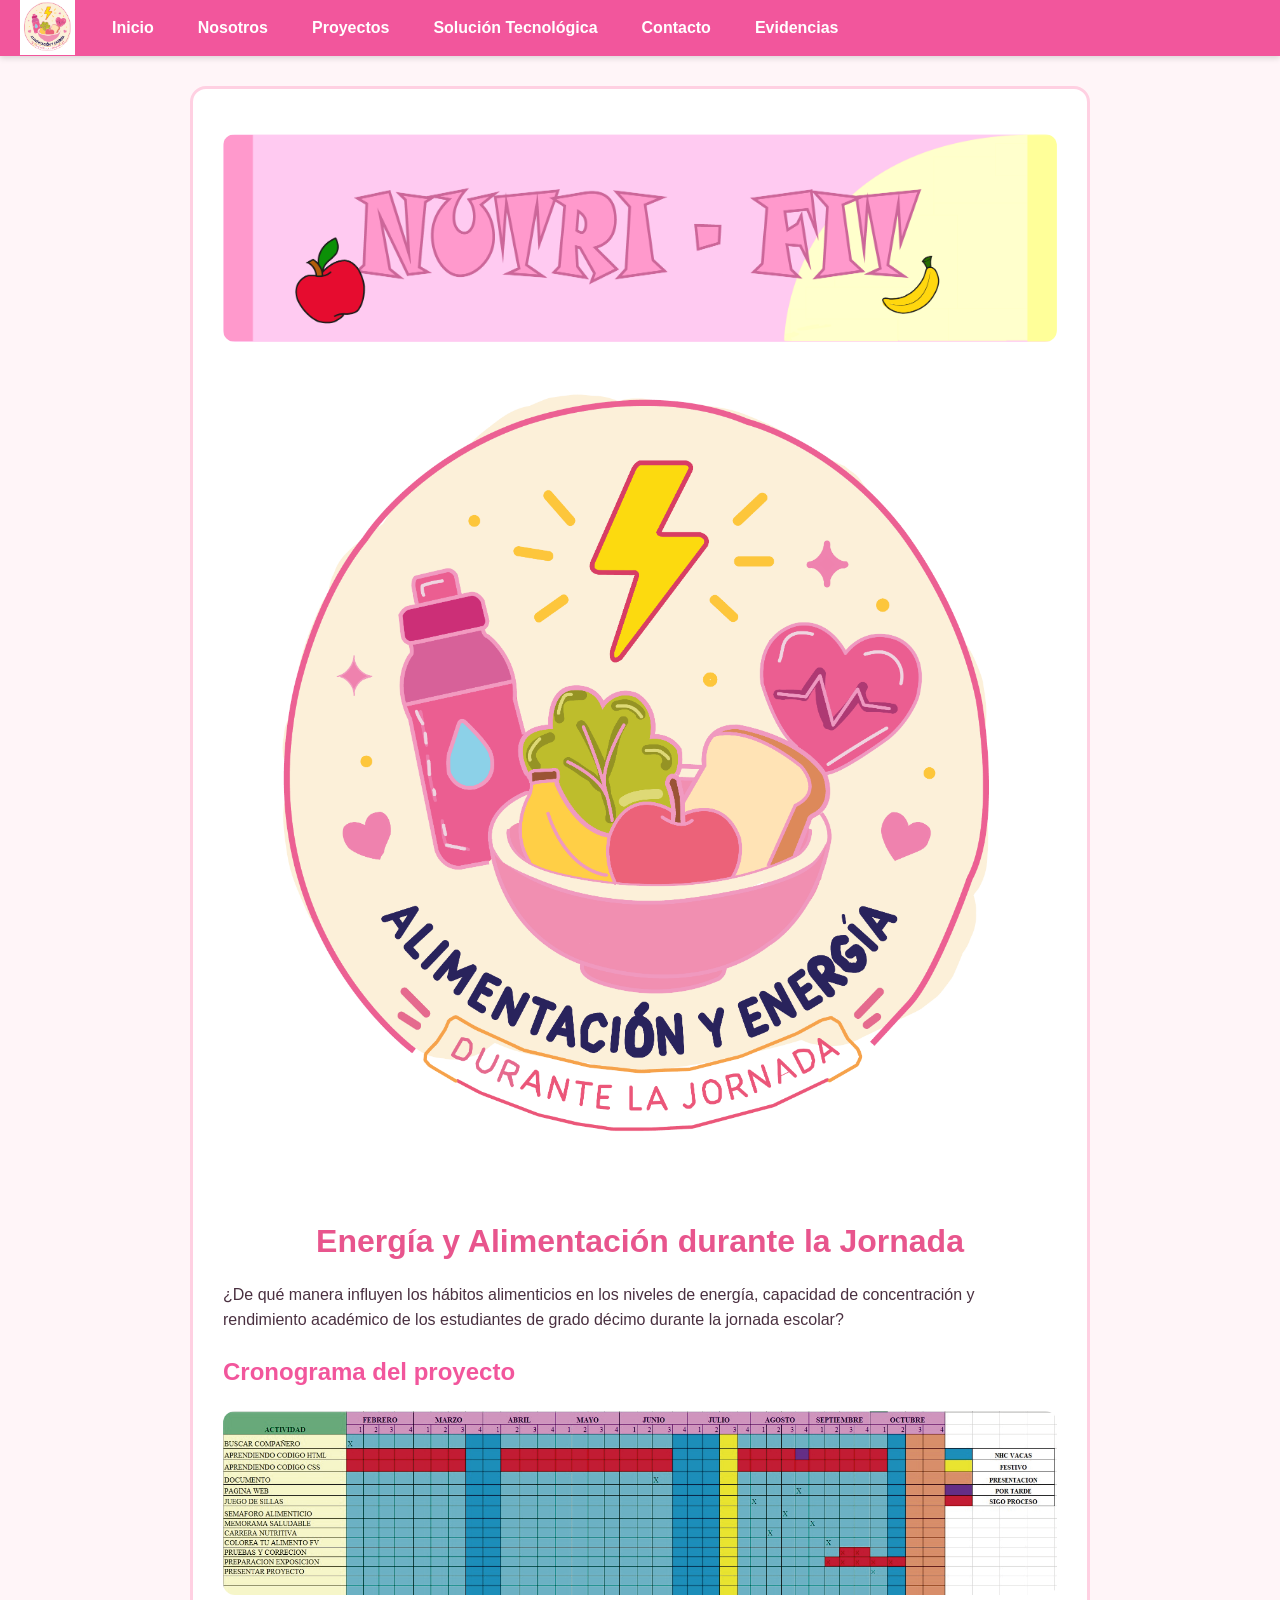
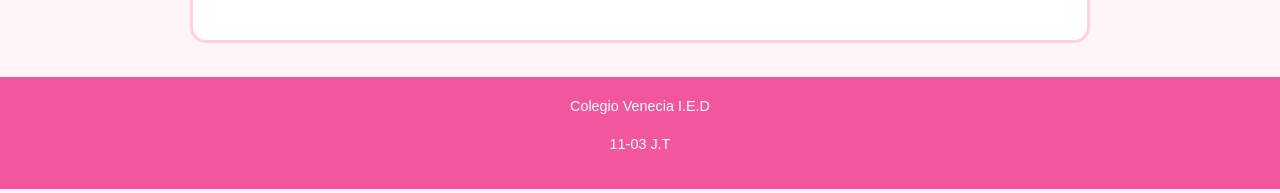
<file: index.html>
<!DOCTYPE html>
<html lang="es">
<head>
  <meta charset="UTF-8">
  <title>Inicio - Energía y Alimentación durante la Jornada</title>
  <link rel="stylesheet" href="proyecto.css">
</head>
<body>

  
  <nav class="menu">
    <img src="logo.png" alt="Logo del proyecto" class="logo-menu">
    <ul>
      <li><a href="index.html">Inicio</a></li>
      <li><a href="nosotros.html">Nosotros</a></li>
      <li><a href="proyectos.html">Proyectos</a></li>
      <li><a href="solucion.html">Solución Tecnológica</a></li>
      <li><a href="contacto.html">Contacto</a></li>
      <li><a href="Evidencias.html">Evidencias</a></li>
    </ul>
  </nav>

  
  <div class="contenido">
    <img src="banner 1.png">
    <img src="logo.png" alt="Logo del proyecto" class="logo-inicio">
    <h1>Energía y Alimentación durante la Jornada</h1>
    <p>¿De qué manera influyen los hábitos alimenticios en los niveles de energía, capacidad de concentración y rendimiento académico de los estudiantes de grado décimo durante la jornada escolar?</p>

    <h2>Cronograma del proyecto</h2>
    <img src="cronograma.png" alt="Cronograma del proyecto">
  </div>

  <footer>
	<div class="footer-content">
              
            </div>
            <p> Colegio Venecia I.E.D </p>
            <p> 11-03 J.T </p>
    </footer>
</footer>

</body>
</html>
</file>
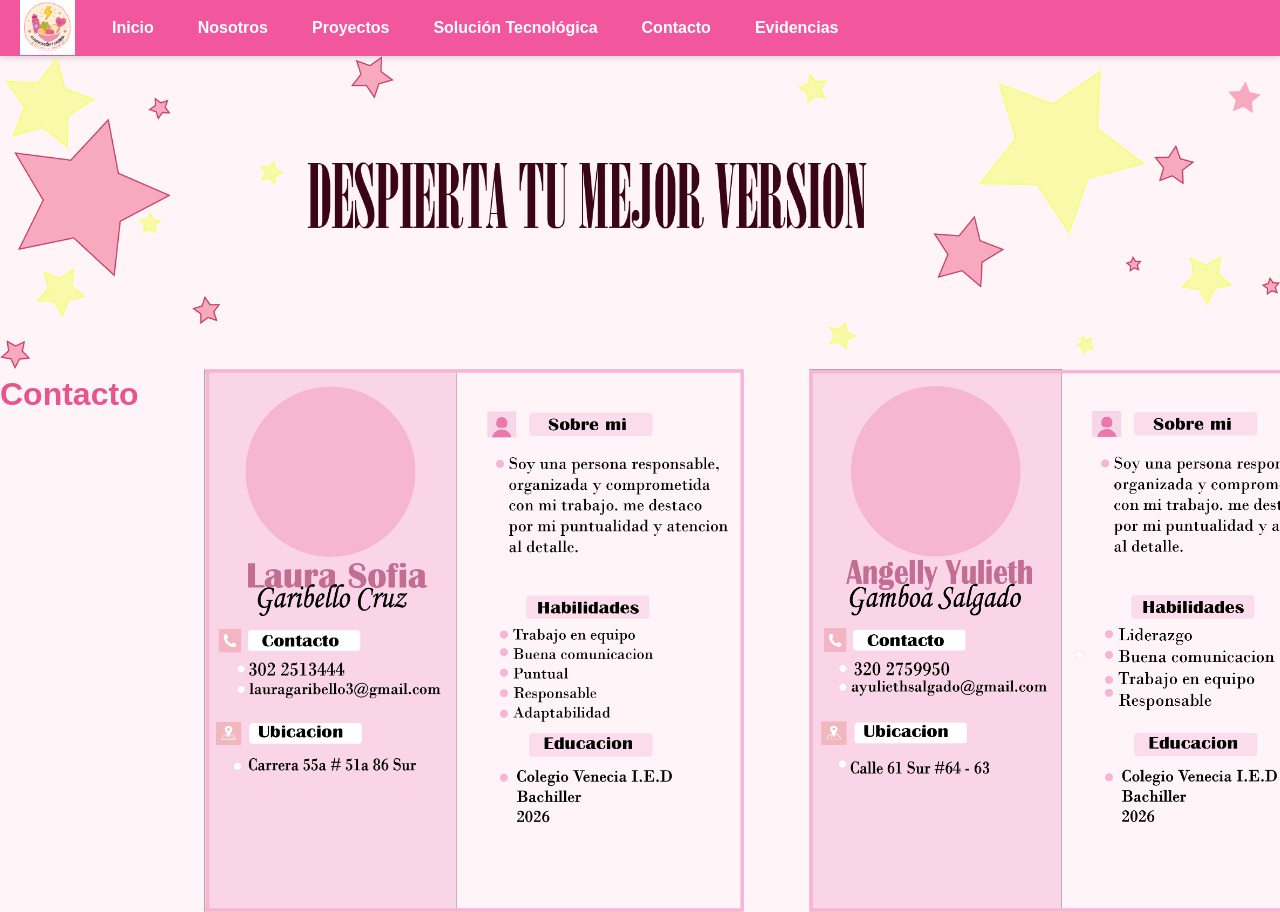
<file: contacto.html>
<!DOCTYPE html>
<html lang="es">
<head>
  <meta charset="UTF-8">
  <title>Contacto - Energía y Alimentación durante la Jornada</title>
  <link rel="stylesheet" href="proyecto.css">
</head>
<body>

  
  <nav class="menu">
    <img src="logo.png" alt="Logo del proyecto" class="logo-menu">
    <ul>
      <li><a href="index.html">Inicio</a></li>
      <li><a href="nosotros.html">Nosotros</a></li>
      <li><a href="proyectos.html">Proyectos</a></li>
      <li><a href="solucion.html">Solución Tecnológica</a></li>
      <li><a href="contacto.html">Contacto</a></li>
       <li><a href="Evidencias.html">Evidencias</a></li>
    </ul> 
  </nav>

  <img src="banner 5.png">

  <div class="hojas-vida">
    <h1> Contacto </h1>
    
    <img src="hoja de vida de laura3.png" alt="hoja de vida de laura2" class="hojas-vida">
    <img src="hoja de vida de yulieth2.png" alt="hoja de vida de yulieth2" class="hojas-vida">

<footer>
	<div class="footer-content">
              
     </div>
      <p> Colegio Venecia I.E.D </p>
      <p> 11-03 J.T </p>
    </footer>
</footer>

</body>
</html>
</file>
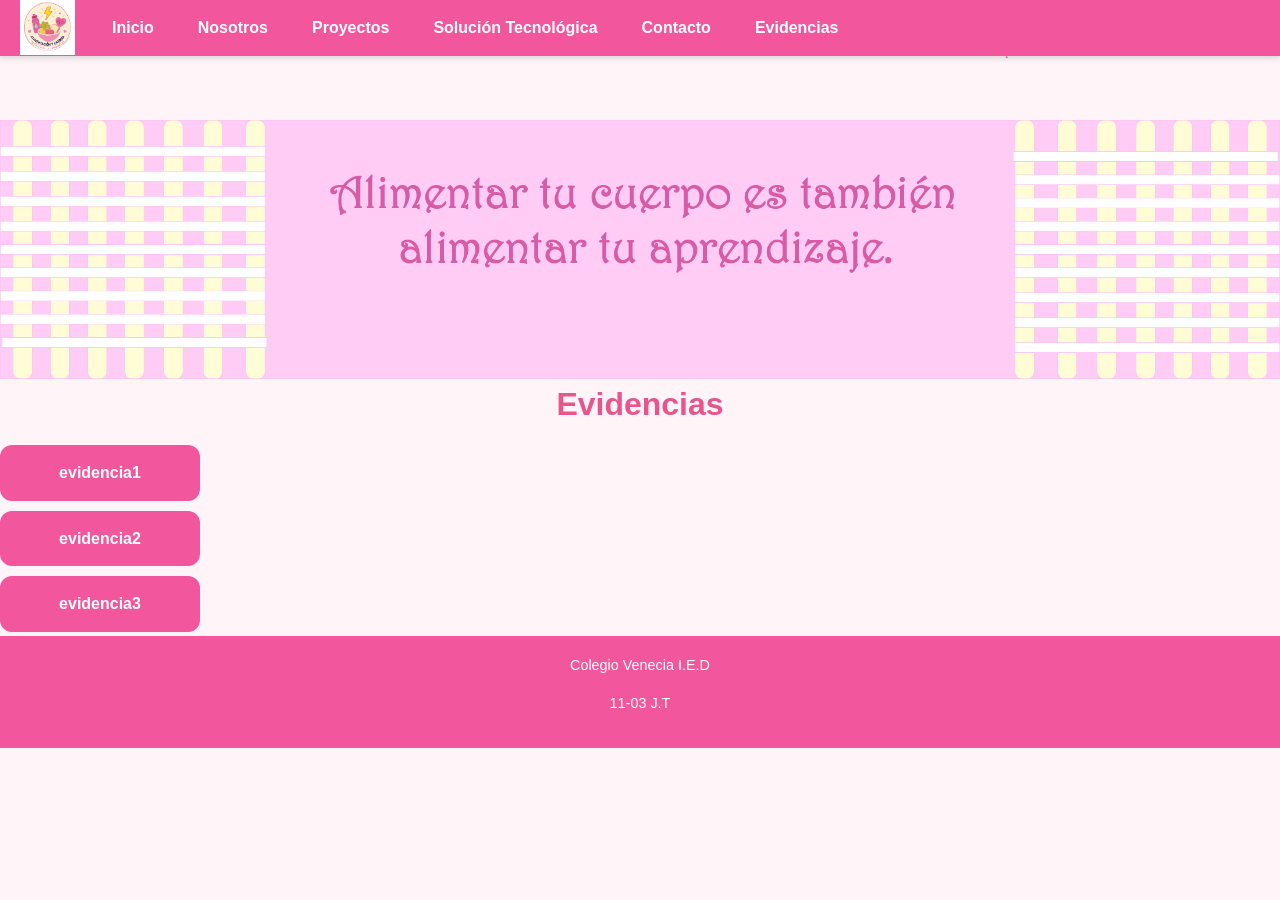
<file: Evidencias.html>
<!DOCTYPE html>
<html lang="es">
<head>
  <meta charset="UTF-8">
  <title>Evidencias</title>
  <link rel="stylesheet" href="proyecto.css">
</head>
<body>
    <nav class="menu">
    <img src="logo.png" alt="Logo del proyecto" class="logo-menu">
    <ul>
      <li><a href="index.html">Inicio</a></li>
      <li><a href="nosotros.html">Nosotros</a></li>
      <li><a href="proyectos.html">Proyectos</a></li>
      <li><a href="solucion.html">Solución Tecnológica</a></li>
      <li><a href="contacto.html">Contacto</a></li>
       <li><a href="Evidencias.html">Evidencias</a></li>
    </ul>
  </nav>

  <img src="banner 2.png">

  <div class="Evidencias">
    <h1> Evidencias </h1>
    <div class="sidebar"> 
      <a href="#bloque-evidencia1">evidencia1</a>
      <a href="#bloque-evidencia2">evidencia2</a>
      <a href="#bloque-evidencia3">evidencia3</a>
    </div>


    <div class="bloque" id="bloque-evidencia1">
      <img src="evidencia 1.jpeg" alt="evidencia1">
    </div>

    <div class="bloque" id="bloque-evidencia2">
      <img src="evidencia 2.jpeg" alt="evidencia2">
    </div>

    <div class="bloque" id="bloque-evidencia3">
      <img src="evidencia 3.jpeg" alt="evidencia3">
    </div>
  
    <footer>
      <div class="footer-content">
          </div> 
          <p> Colegio Venecia I.E.D </p>
          <p> 11-03 J.T </p>
        </footer>
    </footer>
    
    </body>
    </html>
</file>
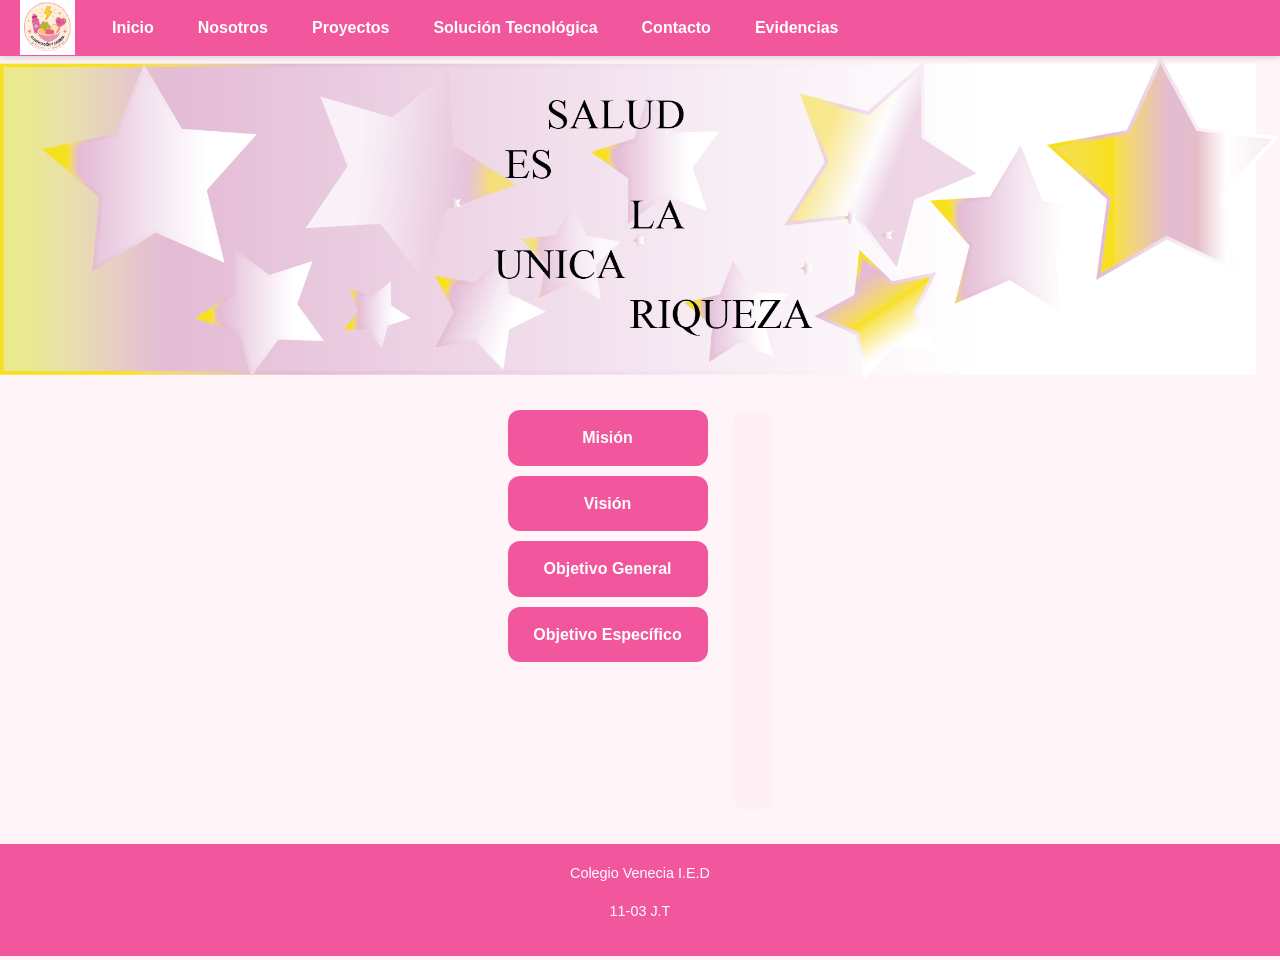
<file: nosotros.html>
<!DOCTYPE html>
<html lang="es">
<head>
  <meta charset="UTF-8">
  <title>Nosotros - Energía y Alimentación durante la Jornada</title>
  <link rel="stylesheet" href="proyecto.css">
</head>
<body>

  
  <nav class="menu">
    <img src="logo.png" alt="Logo del proyecto" class="logo-menu">
    <ul>
      <li><a href="index.html">Inicio</a></li>
      <li><a href="nosotros.html">Nosotros</a></li>
      <li><a href="proyectos.html">Proyectos</a></li>
      <li><a href="solucion.html">Solución Tecnológica</a></li>
      <li><a href="contacto.html">Contacto</a></li>
       <li><a href="Evidencias.html">Evidencias</a></li>
    </ul>
  </nav>

  <img src="banner 6 .png">

  <div class="nosotros-container">


    <div class="sidebar"> 
      <a href="#bloque-mision">Misión</a>
      <a href="#bloque-vision">Visión</a>
      <a href="#bloque-objetivo-general">Objetivo General</a>
      <a href="#bloque-objetivo-especifico">Objetivo Específico</a>
    </div>

    
    <div class="visor">

      <div class="bloque" id="bloque-mision">
        <img src="mision.jpeg" alt="Misión">
      </div>

      <div class="bloque" id="bloque-vision">
        <img src="vision.jpeg" alt="Visión">
      </div>

      <div class="bloque" id="bloque-objetivo-general">
        <img src="objetivo-general.jpeg" alt="Objetivo General">
      </div>

      <div class="bloque" id="bloque-objetivo-especifico">
        <img src="objetivo-especifico.jpeg" alt="Objetivo Específico">
      </div>

      <p class="placeholder"></p>

    </div>
  </div>


</body>
</html>

<footer>
	<div class="footer-content">
              
            </div>
            <p> Colegio Venecia I.E.D </p>
            <p> 11-03 J.T </p>
    </footer>
</footer>

</body>
</html>
</file>
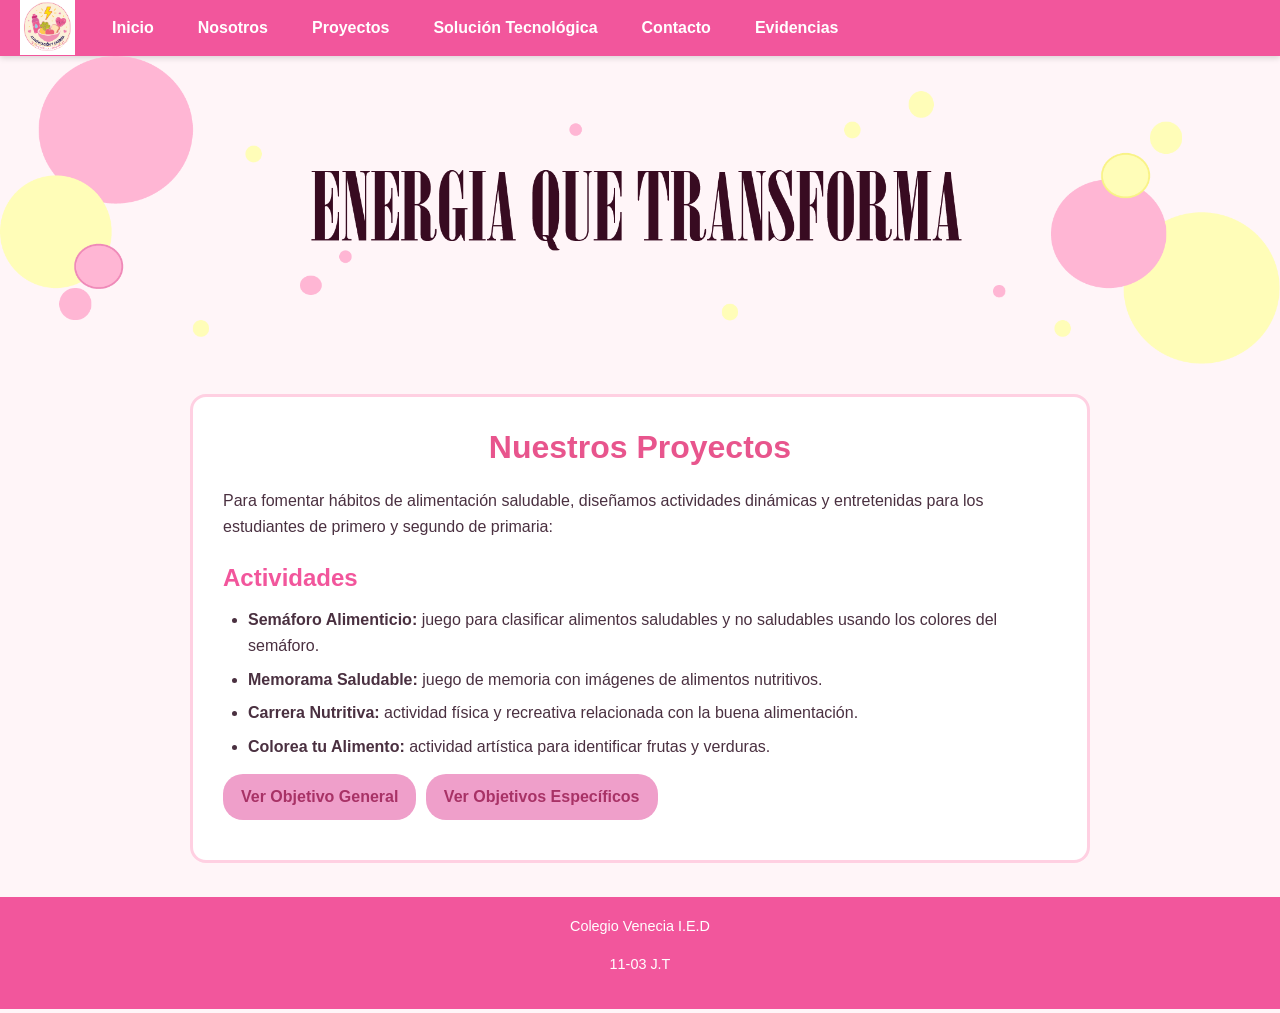
<file: proyectos.html>
<!DOCTYPE html>
<html lang="es">
<head>
  <meta charset="UTF-8">
  <title>Proyectos - Energía y Alimentación durante la Jornada</title>
  <link rel="stylesheet" href="proyecto.css">
</head>
<body>

  <nav class="menu">
    <img src="logo.png" alt="Logo del proyecto" class="logo-menu">
    <ul>
      <li><a href="index.html">Inicio</a></li>
      <li><a href="nosotros.html">Nosotros</a></li>
      <li><a href="proyectos.html">Proyectos</a></li>
      <li><a href="solucion.html">Solución Tecnológica</a></li>
      <li><a href="contacto.html">Contacto</a></li>
       <li><a href="Evidencias.html">Evidencias</a></li>
    </ul>
  </nav>

  <img src="banner 3.png">

  <div class="contenido">
    <h1>Nuestros Proyectos</h1>
    <p>Para fomentar hábitos de alimentación saludable, diseñamos actividades dinámicas y entretenidas para los estudiantes de primero y segundo de primaria:</p>

    <h2>Actividades</h2>
    <ul class="lista">
      <li><strong>Semáforo Alimenticio:</strong> juego para clasificar alimentos saludables y no saludables usando los colores del semáforo.</li>
      <li><strong>Memorama Saludable:</strong> juego de memoria con imágenes de alimentos nutritivos.</li>
      <li><strong>Carrera Nutritiva:</strong> actividad física y recreativa relacionada con la buena alimentación.</li>
      <li><strong>Colorea tu Alimento:</strong> actividad artística para identificar frutas y verduras.</li>
    </ul>

    <a class="boton" href="nosotros.html#bloque-objetivo-general">Ver Objetivo General</a>
    <a class="boton" href="nosotros.html#bloque-objetivo-especifico">Ver Objetivos Específicos</a>
  </div>


  

</body>
</html>
<footer>
	<div class="footer-content">
              
            </div>
            <p> Colegio Venecia I.E.D </p>
            <p> 11-03 J.T </p>
    </footer>
</footer>

</body>
</html>
</file>
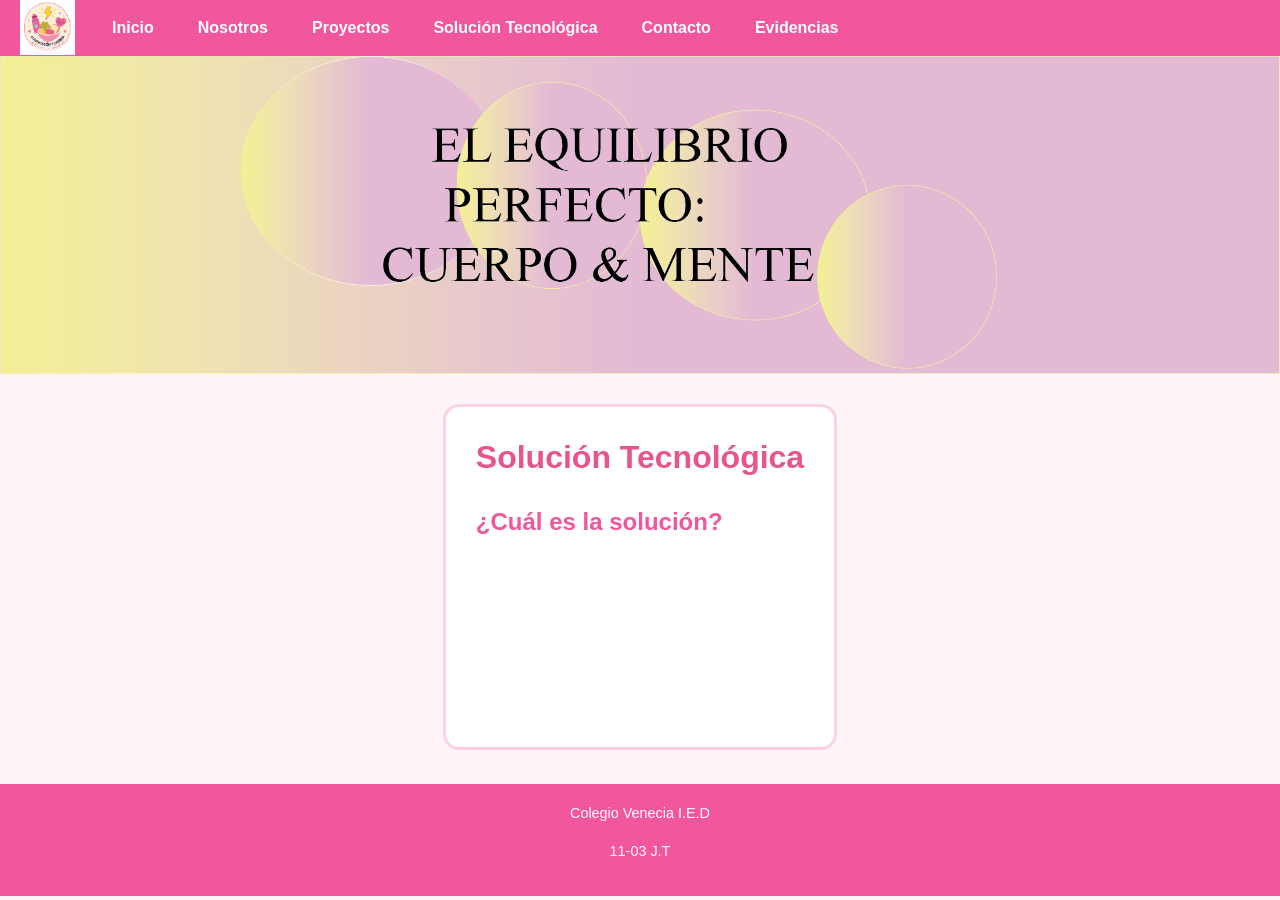
<file: solucion.html>
<!DOCTYPE html>
<html lang="es">
<head>
  <meta charset="UTF-8">
  <title>Solución Tecnológica - Energía y Alimentación durante la Jornada</title>
  <link rel="stylesheet" href="proyecto.css">
</head>
<body>


  <nav class="menu">
    <img src="logo.png" alt="Logo del proyecto" class="logo-menu">
    <ul>
      <li><a href="index.html">Inicio</a></li>
      <li><a href="nosotros.html">Nosotros</a></li>
      <li><a href="proyectos.html">Proyectos</a></li>
      <li><a href="solucion.html">Solución Tecnológica</a></li>
      <li><a href="contacto.html">Contacto</a></li>
       <li><a href="Evidencias.html">Evidencias</a></li>
    </ul>
  </nav>

  <img src="banner 4.png">

  <div class="contenido">
    <h1>Solución Tecnológica</h1>

    <h2>¿Cuál es la solución?</h2>
    
  </div>




</body>
</html>
<footer>
	<div class="footer-content">
              
            </div>
            <p> Colegio Venecia I.E.D </p>
            <p> 11-03 J.T </p>
    </footer>
</footer>

</body>
</html>
</file>
<file: proyecto.css>
* {
  margin: 0;
  padding: 0;
  box-sizing: border-box;
}

html {
  scroll-behavior: smooth;
}

body {
  font-family: Arial, sans-serif;
  color: #4a3040;
  line-height: 1.6;
  background-color: #fff5f8;
  min-height: 100vh;
  display: flex;
  flex-direction: column;
}

.menu {
  background-color: #f2569c;
  display: flex;
  align-items: center;
  padding: 0 20px;
  box-shadow: 0 2px 6px rgba(0, 0, 0, 0.15);
}

.logo-menu {
  height: 55px;
  margin-right: 15px;
}

.menu ul {
  list-style: none;
  display: flex;
  flex-wrap: wrap;
  flex: 1;
}

.menu ul li a {
  display: block;
  padding: 15px 22px;
  color: white;
  text-decoration: none;
  font-weight: bold;
  transition: background-color 0.3s ease, padding-left 0.3s ease;
}

.menu ul li a:hover {
  background-color: #ef9fca;
  color: #a83266;
  padding-left: 29px;
}

.contenido {
  max-width: 900px;
  margin: 30px auto;
  padding: 25px 30px;
  background-color: white;
  border-radius: 16px;
  border: 3px solid #ffd0e2;
  flex: 1 0 auto;
}

h1 {
  color: #e8558d;
  margin-bottom: 15px;
  text-align: center;
}

h2 {
  color: #f2569c;
  margin-top: 20px;
  margin-bottom: 10px;
}

p {
  margin-bottom: 15px;
}

.contenido img {
  display: block;
  max-width: 100%;
  height: auto;
  margin: 20px auto;
  border-radius: 12px;
}

.logo-inicio {
  max-width: 220px;
  margin: 0 auto 15px auto;
}

ul.lista {
  margin: 10px 0 10px 25px;
}

ul.lista li {
  margin-bottom: 8px;
}

.boton {
  display: inline-block;
  background-color: #ef9fca;
  color: #a83266;
  text-decoration: none;
  font-weight: bold;
  padding: 10px 18px;
  border-radius: 20px;
  margin: 5px 5px 15px 0;
  transition: background-color 0.3s ease, transform 0.2s ease;
}

.boton:hover {
  background-color: #f2569c;
  color: white;
  transform: translateY(-2px);
}


.visor {
  flex: 1;
  background-color: #fff0f6;
  border-radius: 12px;
  padding: 20px;
  display: flex;
  align-items: center;
  justify-content: center;
  min-height: 400px;
}

.bloque {
  display: none;
  width: 100%;
}

.bloque:target {
  display: block;
}

.bloque img {
  display: block;
  max-width: 100%;
  max-height: 480px;
  margin: 0 auto;
  border-radius: 12px;
}

.placeholder {
  color: #c77a9e;
  font-style: italic;
  text-align: center;
}

.bloque:target ~ .placeholder {
  display: none;
}


.nosotros-container {
  display: flex;
  gap: 25px;
  max-width: 1000px;
  margin: 30px auto;
  padding: 0 20px;
  flex: 1 0 auto;
}

.sidebar {
  display: flex;
  flex-direction: column;
  gap: 10px;
  width: 200px;
  flex-shrink: 0;
}

.sidebar a {
  background-color: #f2569c;
  color: white;
  text-decoration: none;
  font-weight: bold;
  padding: 15px 10px;
  border-radius: 12px;
  text-align: center;
  transition: background-color 0.3s ease, transform 0.2s ease;
}

.sidebar a:hover {
  background-color: #ef9fca;
  color: #a83266;
  transform: translateX(5px);
}

.hojas-vida {
  display: flex;
  gap: 65px;
}

.hojas-vida {
  display: flex;
  width: 65%;
}

footer {
  background-color: #f2569c;
  color: white;
  text-align: center;
  padding: 18px;
  flex-shrink: 0;
  
  position: relative;
}

footer {
  margin: 4px 0;
  font-size: 0.9em;
  position: relative;
}
</file>
